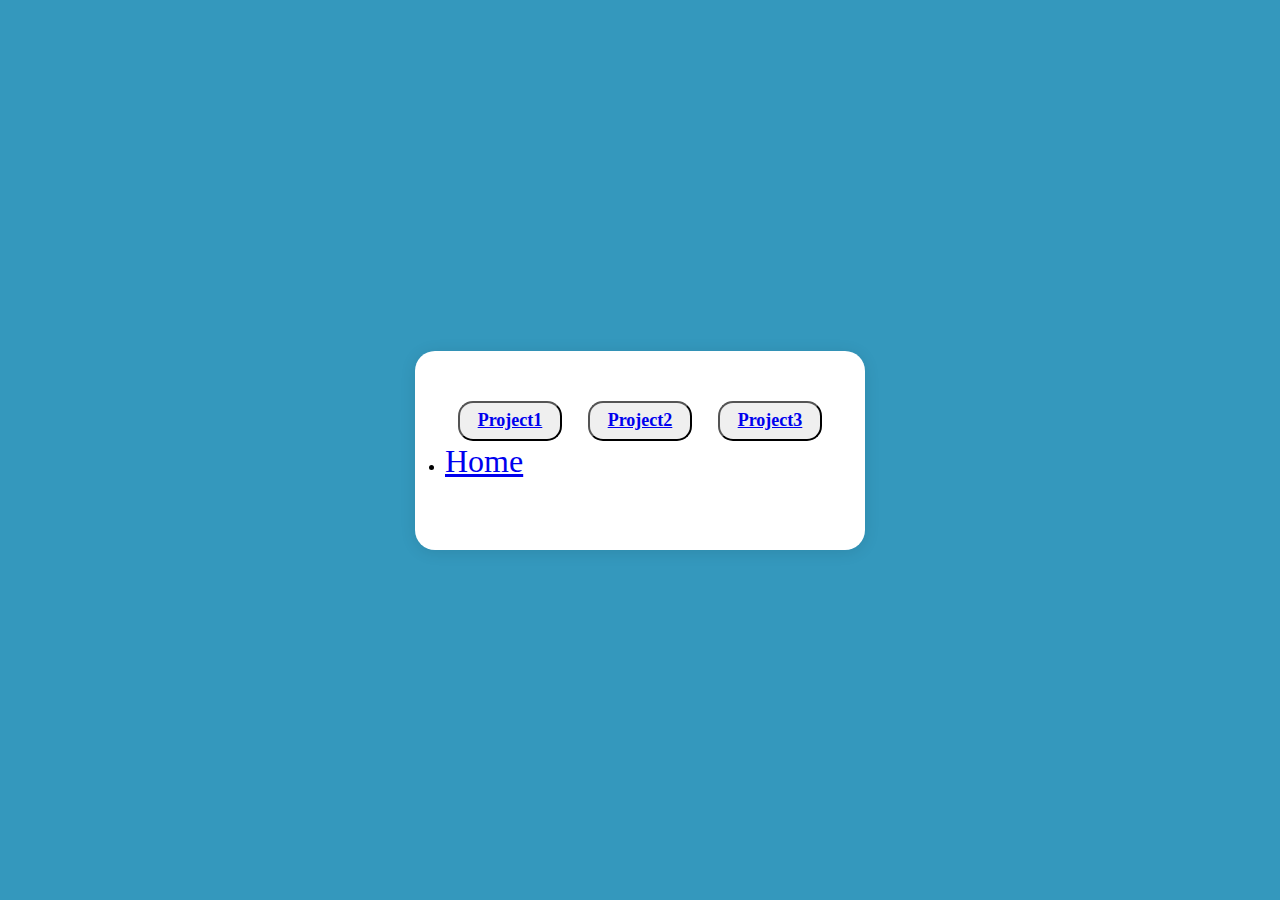
<file: project.html>
<!DOCTYPE html>
<html lang="en">
<head>
    <meta charset="UTF-8">
    <meta name="viewport" content="width=device-width, initial-scale=1.0">
    <title>Document</title>
    <link rel="stylesheet" href="projectstyle.css">
    <link rel="stylesheet" href="style.css">
</head>
<body>
    <div class="container">
        <div class="tab_box">
            <button  class="tab_btn"> <li style=" list-style-type: none;" ><a href="ticgame.html">Project1</a></li></button>
            <button class="tab_btn"><li style=" list-style-type: none;"><a href="rockindex.html">Project2</a></li></button>
            <button class="tab_btn"><li style=" list-style-type: none;"><a href="#Amazone">Project3</a></li></button>
           
            <!-- <div class="line"></div> -->
        </div>
        <li style=><a style="font-size: 2rem; list-style-type: none;" href="index.html">Home</a></li>

        <div class="content_box">
            <div class="content">
                <h2>Tic Tac Toe</h2>
                <!-- <p>
                    Lorem ipsum dolor sit amet consectetur, adipisicing elit. Voluptate nihil voluptatum ex ratione provident alias nam recusandae ipsum, est saepe quis, excepturi autem labore numquam incidunt hic aspernatur delectus! Temporibus.
                </p> -->
            </div>
            <div class="content">
                <h2>Rock Paper Scissors</h2>
                <!-- <p>
                    Lorem ipsum dolor sit amet consectetur, adipisicing elit. Voluptate nihil voluptatum ex ratione provident alias nam recusandae ipsum, est saepe quis, excepturi autem labore numquam incidunt hic aspernatur delectus! Temporibus.
                </p> -->
            </div>
            <div class="content">
                
                <h2>Amazon is under develop</h2>
                <!-- <p>
                    Lorem ipsum dolor sit amet consectetur, adipisicing elit. Voluptate nihil voluptatum ex ratione provident alias nam recusandae ipsum, est saepe quis, excepturi autem labore numquam incidunt hic aspernatur delectus! Temporibus.
                </p> -->
            </div>
        </div>
    </div>
<script>
     const tabs=document.querySelectorAll('.tab_btn');
     const all_content=document.querySelectorAll('.content');
     
    tabs.forEach((tab,index)=>{
        tab.addEventListener('click',()=>{
            tabs.forEach((tab)=>{
                tab.classList.remove('active');
                
            });
            
            tab.classList.add('active');
           

        all_content.forEach(content=>{content.classList.remove('active')})
        
        all_content[index].classList.add('active');
       
        }) 
    })
</script>

</body>
</html>
</file>
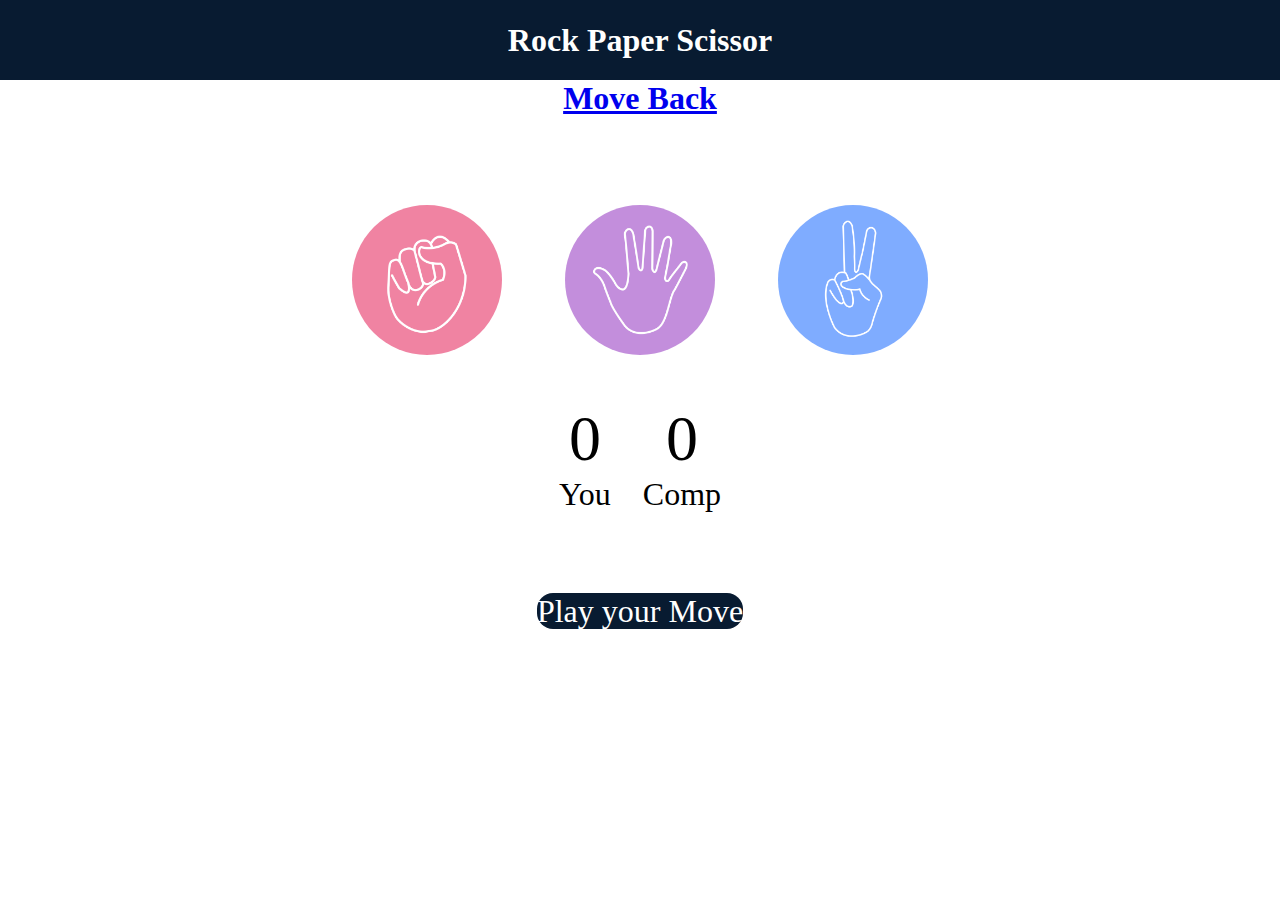
<file: rockindex.html>
<!DOCTYPE html>
<html lang="en">
<head>
    <meta charset="UTF-8">
    <meta name="viewport" content="width=device-width, initial-scale=1.0">
    <title>Rock Paper Scissors Game</title>
    <link rel="Stylesheet" href="rock.css">
</head>
<body>
    <h1>Rock Paper Scissor</h1>
    <h2><li><a style="font-size: 2rem;" href="project.html">Move Back</a></li></h2>
    <div class="choices">
        <div class="choice" id="rock">
            <img src="rock.png">
        </div>
        <div class="choice" id="paper">
            <img src="paper.png">
        </div>
        <div class="choice" id="scissors">
            <img src="scissors.png">
        </div>
    </div>

    <div class="score-board">
        <div class="score">
            <p id="user-score">0</p>
            <p>You</p>
        </div>
        <div class="score">
            <p id="comp-score">0</p>
            <p>Comp</p>
        </div>
    </div>

    <div class="msg-container">
        <p id="msg">Play your Move</p>
        
    </div>
    



    <script src="rockapp.js"></script>
</body>
</html>
</file>
<file: projectstyle.css>
*{
    margin:0;
    padding:0;
    box-sizing:border-box;
    font-family:'Poppins','sans-serif';
}
body{
    background-color:#deeeff;
    display:flex;
    justify-content:center;
    align-items:center;
    height:100vh;
}
.container{
    width:450px;
    background-color:white;
    padding:30px;
    box-shadow:0 2px 16px rgba(0,0,0,0.1);
    border-radius:20px;
}
.tab_box{
    width:100%;
    display:flex;
    justify-content:space-around;
    align-items: center;
    border-bottom:2px solid rgba(299,299,299);
    border-radius:20px;
    font-size:10px;
    position:relative;
}
.tab_box .tab_btn{
    font-size:18px;
    font-weight:600;
    color:#919191;
    background-color:none;
    padding:18px;
    cursor:pointer;
    height:20px;
    margin-top: 20px;
    display:flex;
    justify-content: center;
    align-items:center;

}
.tab_box .tab_btn.active{
    color:#7360ff;
}
.content_box{
    padding:20px;

}
.content_box .content{
    display:none;
}

.content_box .content.active{
    display:block;
}
.content_box .content h2{
    margin-bottom:10px;

}
.line{
    position: absolute;
    top:62px;
    left: 0;
    width:90px;
    height:5px;
    background-color: #7360ff;
    border-radius:10px;
    translate: all .3s each-in-out;
}
</file>
<file: style.css>
* {
    margin: 0;
    padding: 0;
    font-family: 'poppins', 'sans-serif';
    box-sizing: border-box;
}

html,
body {
    height: 100%;
    width: 100%;
    background: #3498bd;
}

nav {
    padding: 10px 30px;
    display: flex;
    align-items: center;
    justify-content: space-around;
    background: #004274;
    position: relative;
    height: 70px;
    border-radius: 5px;
    padding:5px;
}
@media(max-width:600px){
    nav{
        height:70px;
    }
    .logo{
        font-size: .0rem;
    }
}

.logo {
    color: #fff;
    font-size: 1.5rem;
}


nav ul {
    display: flex;
    gap: 30px;
    align-items: center;
}

nav ul li {
    list-style-type: none;
    font-size: 30px;
}

nav ul li a {
    text-decoration: none;
    color: #fff;
}

nav ul li a:hover {
    color: #3498bd;
}

.menu-icon {
    display: none;
}

.menu-icon i {
    color: #fff;
    font-size: 30px;
    /* display:none; */
}

@media (max-width:600px) {
    nav ul {
        position: absolute;
        top: 70px;
        left: 0;
        right: 0;
        flex-direction: column;
        text-align: center;
        background: #004274;
        gap: 0;
        overflow: hidden;
    }

    nav ul li {
        padding: 20px;
    }

    .menu-icon {
        display: block;
    }

    #menuList {
        transition: all 0.5s;
        max-height: 400px;
    }

}

/* Header-item-css */

.firstsection {
    display: flex;
    justify-content: space-around;
    align-items: center;
    margin: 50px 0;
}

.firstsection>div {
    width: 35%;
}

.leftsection {
    font-size: 3rem;
    /* padding-left: 1.5rem; */
}
@media(max-width:600px){
    .leftsection{
        font-size: 2.5rem;
    }
    /* #nav ul #menuList{
        max-height: ;
    } */
}

.rightsection img {
    width: 100%;
    border-radius: 15px;
    border: 2px solid rgb(72, 23, 118);

}

.purple {
    color: rgb(209, 204, 213);
}

#element {
    color: rgb(209, 204, 213);
}

.secondsection {
    max-width: 80vw;
    margin: auto;
}

.text-gray {
    color: gray;
}

hr {
    border: 0;
    background: rgb(51, 51, 163);
    height: 1.2px;
    margin: 40px 84px;
}


/* about */
#about {
    padding: 80px 0;
    color: #ababab;

}

.row {
    display: flex;
    justify-content: space-evenly;
    flex-wrap: wrap;
    grid-template-columns: repeat(auto-fit, minmax(250px, 1fr));
    grid-gap: 40px;
    height: auto;
}

.row .about-col-1 {
    width: 600px;
    /* padding-right: 50px; */
}

.row .about-col-2 {
    width: 700px;
    padding-left: 11px;
    font-size: 1.2rem;
    /* background-color: rgb(11, 35, 57); */
    border-radius: 10px;
    color: black;
}
@media(max-width:600px){
    .row .about-col-2{
        font-size: 1rem;
    }
}

.about-col-1 img {
    width: 550px;
    margin: 20px 0 0 40px;
    border-radius: 15px;
}

.about-col-1 img:hover {
    width: 650px;
    border: 2px solid #262626;

}

.about-col-2 h1 {
    display: block;
}

/* .tab-title {
    display: flex;
    margin: 20px 0 40px;
}

.tab-links {
    margin-right: 50px;
    font-size: 18px;
    font-weight: 500;
    cursor: pointer;
    position: relative;
} */

@media (max-width:600px) {
    .about-col-1 img {
        width: 300px;
    }

}

/* tab creation css */

.tab_box{
    width:100%;
    display:flex;
    justify-content:space-around;
    align-items: center;
    border-bottom:2px solid rgba(299,299,299);
    border-radius:20px;
    font-size:10px;
    position:relative;
}
.tab_box .tab_btn{
    font-size:18px;
    font-weight:600;
    color:#919191;
    background-color:none;
    padding:18px;
    cursor:pointer;
    height:20px;
    margin-top: 20px;
    display:flex;
    justify-content: center;
    align-items:center;
    border-radius: 15px;

}
.tab_box .tab_btn.active{
    color:#7360ff;
    border-color: red;
}
.content_box{
    padding:20px;

}
.content_box .content{
    display:none;
}

.content_box .content.active{
    display:block;
}
.content_box .content h2{
    margin-bottom:10px;

}
.line{
    position: absolute;
    top:62px;
    left: 0;
    width:90px;
    height:5px;
    background-color: #7360ff;
    border-radius:10px;
    translate: all .3s each-in-out;
}


/* service */
/* Service css */

#services {
    padding: 30px 0;
}

#service.container {
    display: flex;
    justify-content: space-evenly;
    flex-wrap: wrap;
    grid-template-columns: repeat(auto-fit, minmax(250px, 1fr));
    grid-gap: 40px;
    height: auto;
    padding: 10px 10%;
}

.sub-title {
    font-size: 75px;
    font-weight: 600;
    color: #fff;
    margin-left: 100px;
}

.services-list {
    display: grid;
    grid-template-columns: repeat(auto-fit, minmax(250px, 1fr));
    grid-gap: 40px;
    margin: 50px 100px 50px 100px;
}

@media (max-width:600px) {
    #services-list {
        margin: 0px 0 0 0;
    }

    .sub-title {
        margin: 30px;
    }
}

.services-list div i {
    font-size: 50px;
    margin-bottom: 30px;
}

.services-list div {
    background: #262626;
    padding: 40px;
    font-size: 18px;
    font-weight: 400;
    border-radius: 10px;
    transition: background 0.5s, transform 0.5s;
    transition-behavior: normal, normal;
    transition-duration: 0.5s, 0.5s;
    transition-timing-function: ease, ease;
    transition-delay: 0s, 0s;
    transition-property: background, transform;
}

.services-list div:hover {
    background-color: red;
    font-size: 20px;
    font-weight: 200;
}

p {
    display: block;
    margin-block-start: 1em;
    margin-block-end: 1em;
    margin-inline-start: 0px;
    margin-inline-end: 0px;
    unicode-bidi: isolate;
    font-size: 1.2rem;
}

h2 {
    display: block;
    font-size: 1.5em;
    margin-block-start: 0.83em;
    margin-block-end: 0.83em;
    margin-inline-start: 0px;
    margin-inline-end: 0px;
    font-weight: bold;
    unicode-bidi: isolate;
}

/* Contact Me */
@media only screen and (max-width: 600px) {
    .sub-title {
        font-size: 40px;
    }
}

.link {
    display: flex;
    justify-content: space-evenly;
    align-items: center;
    margin-top: 20px;
}

.link-left {
    display: grid;
    justify-content: space-around;
    align-items: center;
    width: 60%;
    font-size: 1.2rem;
    margin-left: 20px;
}

@media(min-width:600px) {
    .link-left {
        font-size: 1.8rem;
    }
}

.fa-solid fa-paper-plane {
    font-size: 30rem;
}

.link-right {
    display: grid;
    justify-content: space-around;
    align-items: center;
    width: 50%;
    font-size: 4rem;
    padding: 0px 0px 0 20px;
}
@media(min-width:600px){
    .link-right{
        font-size: 5rem;
    }
    /* .link-left{
        font-size: 5rem;
    } */
}

.social-icon {
    font-size: 3rem;
}

.row {
    height: auto;
    display: flex;
    align-items: center;
    justify-content: space-evenly;
    /* font-size: rem; */
}

.contact-left {
    display: flex;
    justify-content: center;
    flex-direction: column;
    align-items: center;
    gap: 20px;
    width: 45%;
}

.contact-left h1 {
    font-weight: 600px;
    color: #a363aa;
    font-size: 35px;
    margin: 0 0 5px 0;
}

@media(min-width:600px) {
    .contact-left h1 {
        font-size: 60px;
        /* width:100px; */
    }
}
@media(max-width:600px) {
    .contact-left h1 {
        font-size: 35px;
        width:200px;
    }
}

.contact-left hr {
    border: none;
    width: 120px;
    height: 5px;
    background-color: #a363aa;
    border-radius: 10px;
    margin: 0 0 20px 0;
}

.contact-left .contact-inputs {
    /* width:400px; */
    height: 50px;
    border: none;
    outline: none;
    padding-left: 20px;
    font-weight: 500;
    color: #666;
    border-radius: 14px;
    font-size: 25px;

}

@media(min-width:600px) {
    .contact-left .contact-inputs {
        width: 600px;
    }
}

.contact-left textarea {
    padding-top: 15px;
    height: 140px;
    border-radius: 15px;
}

.contact-left .contact-inputs:focus {
    border: 2px solid #ff994f;
}

.contact-inputs::placeholder {
    color: #a9a9a9;
}

.contact-left button {
    display: flex;
    align-items: center;
    padding: 15px 30px;
    font-size: 16px;
    color: #fff;
    gap: 10px;
    border: none;
    border-radius: 15px;
    background: linear-gradient(270deg, #ff994f, #fa6d86);
    cursor: pointer;
}
.contact-right{
    width:35%;
}

.contact-right img {
    width: 90%;
    border-radius: 14px;
}
@media(max-width:600px){
    .contact-right img{
        width:600px;
    }
}

.contact-right img:hover {
    width: 600px;
    border: 2px solid #262626;
}

@media (max-width:800px) {
    .contact-input {
        width: 80vw;
    }

    .contact-right {
        display: none;
    }
}

@media only screen and (max-width: 600px) {
    .copyright {
        font-size: 14px;
    }
}

.copyright {
    width: 100%;
    text-align: center;
    padding: 25px 0;
    background: #262626;
    font-weight: 300;
    margin-top: 20px;
    color: white;
    font-size: 20px;
}

.copyright i {
    color: #ff004f;
}

.fa-solid,
.fas {
    font-weight: 900;
}

.btn.btn2 {
    display: inline-block;
    background: #ff004f;
}

.btn {
    display: block;
    margin: 50px auto;
    width: fit-content;
    border: 1px solid #ff004f;
    padding: 14px 30px;
    border-radius: 6px;
    text-decoration: none;
    color: #fff;
    transition: background 0.5s;
}
</file>
<file: rock.css>
*{
    margin:0px;
    padding:0px;
    text-align: center;
}
h1{
    background-color:#081b31;
    color:#fff;
    height:5rem;
    line-height:5rem;
}
.choice{
    height:165px;
    width:165px;
     border-radius: 50%; 
     /* background-color: #323030; */
    display:flex;
    justify-content: center;
    align-items: center;
}
.choice :hover{
   
   cursor: pointer;
   border:5px solid #100d0d;
}
img{
    height:150px;
    width:150px;
    object-fit: cover;  
    border-radius: 50%;
} 
@media(max-width:600px){
    img{
        height:100px;
        width:100px;
    }
    /* #msg{
        font-size: 10rem;
    } */
}

.choices{
    display:flex;
    justify-content: center;
    align-items: center;
    /* gap:3rem; */
    margin-top: 5rem;
}
@media(min-width:600px){
    .choices{
        gap:3rem;
    }
}
.score-board{
    display:flex;
    justify-content: center;
    align-items: center;
    gap:2rem;
    font-size: 2rem;
    margin-top: 40px;;
}
.msg-container{
    margin-top: 5rem;
}
#msg{
   
    font-size: 2rem;
    background-color: #081b31;
    color: #fff;
   display: inline;
   /* padding:1rem; */
   border-radius:1rem;
}
#user-score, #comp-score{
    font-size: 4rem;
}
</file>
